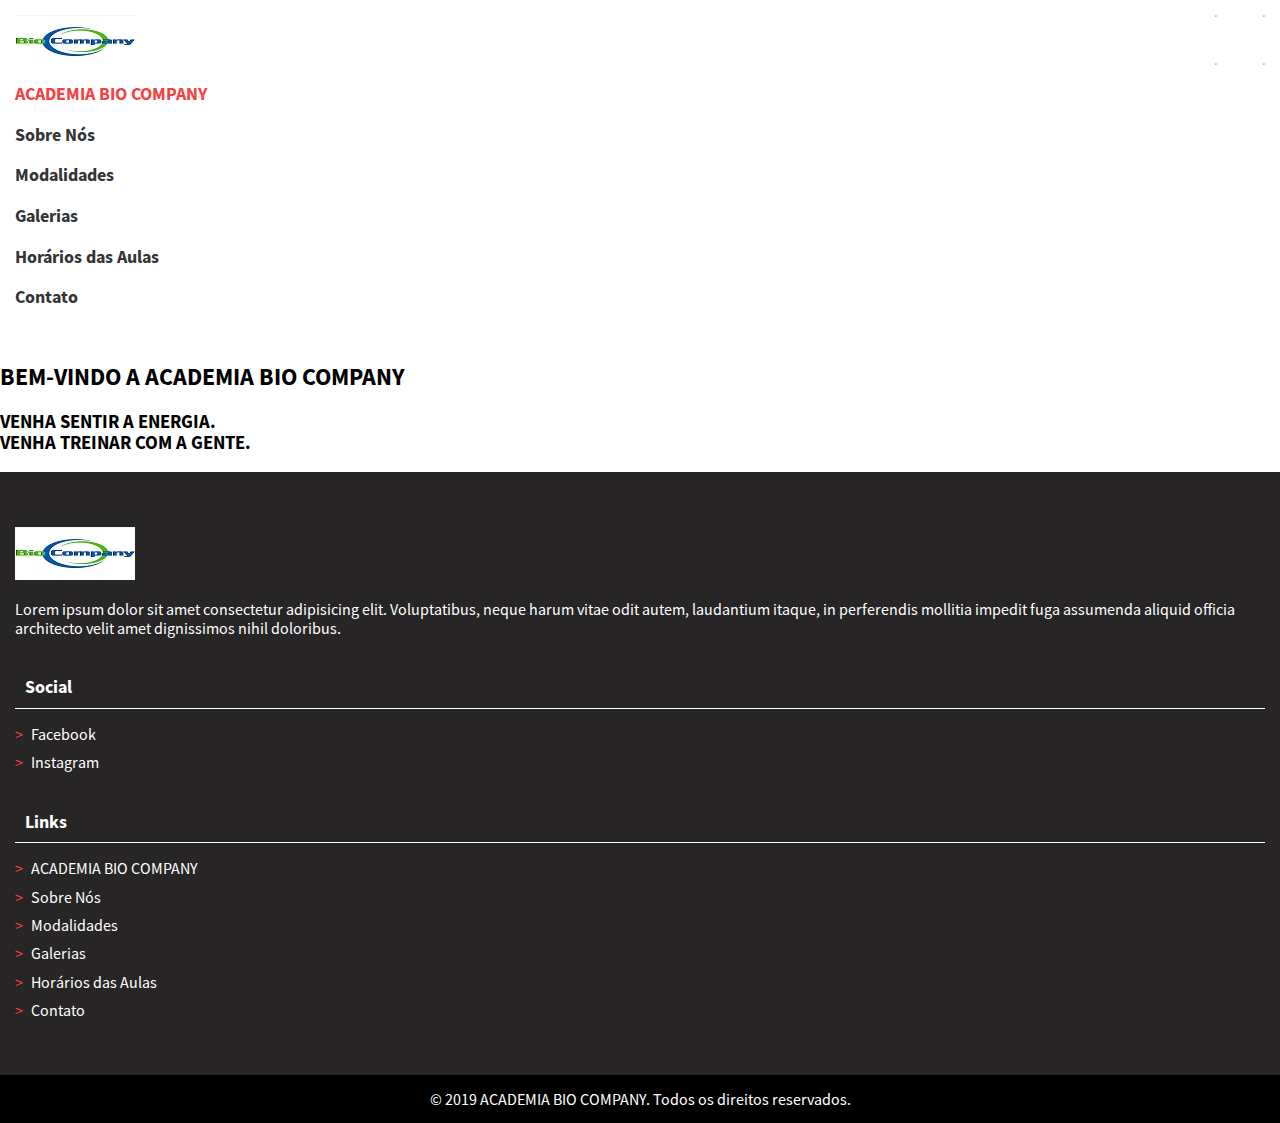
<file: ACADEMIA BIO COMPANY/index.html>
<!DOCTYPE html>
<html lang="pt-br">
    <head>
        <meta charset="UTF-8">
        <meta name="viewport" content="width=device-width, initial-scale=1.0">
        <title>ACADEMIA BIO COMPANY</title>
        <link rel="stylesheet" href="CSS/style.css">
        <link rel="stylesheet" href="CSS/normalize.css">

    </head>
    <body>
        <header class="cabecalho"> 
            <h1 class="logo">ACADEMIA BIO COMPANY</h1>
            <nav class="menu-principal">
                <button class="menu-principal__btn menu-principal__btn--fechar">Abrir/Fechar</button>
                <ul class="menu-principal__lista">
                    <li><a class="menu-principal__item menu-principal__item--atual" href="index.html">ACADEMIA BIO COMPANY​</a></li>
                    <li><a class="menu-principal__item" href="sobre.html">Sobre Nós</a></li>
                    <li><a class="menu-principal__item" href="modalidades.html">Modalidades</a></li>
                    <li><a class="menu-principal__item" href="galeria.html">Galerias</a></li>
                    <li><a class="menu-principal__item" href="horario.html">Horários das Aulas</a></li>
                    <li><a class="menu-principal__item" href="contato.html">Contato</a></li>
                </ul>
            </nav>  
        </header>
        <main>
            <header>
                <h2>BEM-VINDO A ACADEMIA BIO COMPANY</h2>
                <h3>VENHA SENTIR A ENERGIA.<br>
                VENHA TREINAR COM A GENTE.</h3>
            </header>
        </main>
        <footer class="rodape">
            <div class="rodape_linha-1">
                <div class="rodape__coluna">
                    <a href="index.html" class="logo logo--branco">ACADEMIA BIO COMPANY</a>
                    <p>Lorem ipsum dolor sit amet consectetur adipisicing elit. Voluptatibus, neque harum vitae odit autem, laudantium itaque, in perferendis mollitia impedit fuga assumenda aliquid officia architecto velit amet dignissimos nihil doloribus.</p>
                </div>
                <div class="rodape__coluna">
                    <h2 class="rodape__titulo">Social</h2>
                    <ul class="rodape__lista-links">
                        <li><a class="rodape__lista-links__item"href="https://www.facebook.com/" target="_blank">Facebook</a></li>
                        <li><a class="rodape__lista-links__item"href="https://www.instagram.com/" target="_blank">Instagram</a></li>
                    </ul>
                </div>
                <div class="rodape__coluna">
                    <h2 class="rodape__titulo">Links</h2>
                    <ul class="rodape__lista-links">
                        <li><a class="rodape__lista-links__item"href="index.html">ACADEMIA BIO COMPANY​</a></li>
                        <li><a class="rodape__lista-links__item"href="sobre.html">Sobre Nós</a></li>
                        <li><a class="rodape__lista-links__item"href="modalidades.html">Modalidades</a></li>
                        <li><a class="rodape__lista-links__item"href="galeria.html">Galerias</a></li>
                        <li><a class="rodape__lista-links__item"href="horario.html">Horários das Aulas</a></li>
                        <li><a class="rodape__lista-links__item"href="contato.html">Contato</a></li>
                    </ul>
                </div>
            </div> 
            <div class="rodape_linha-2">
                © 2019 ACADEMIA BIO COMPANY. Todos os direitos reservados.
            </div>
        </footer>
    </body>
</html>
</file>
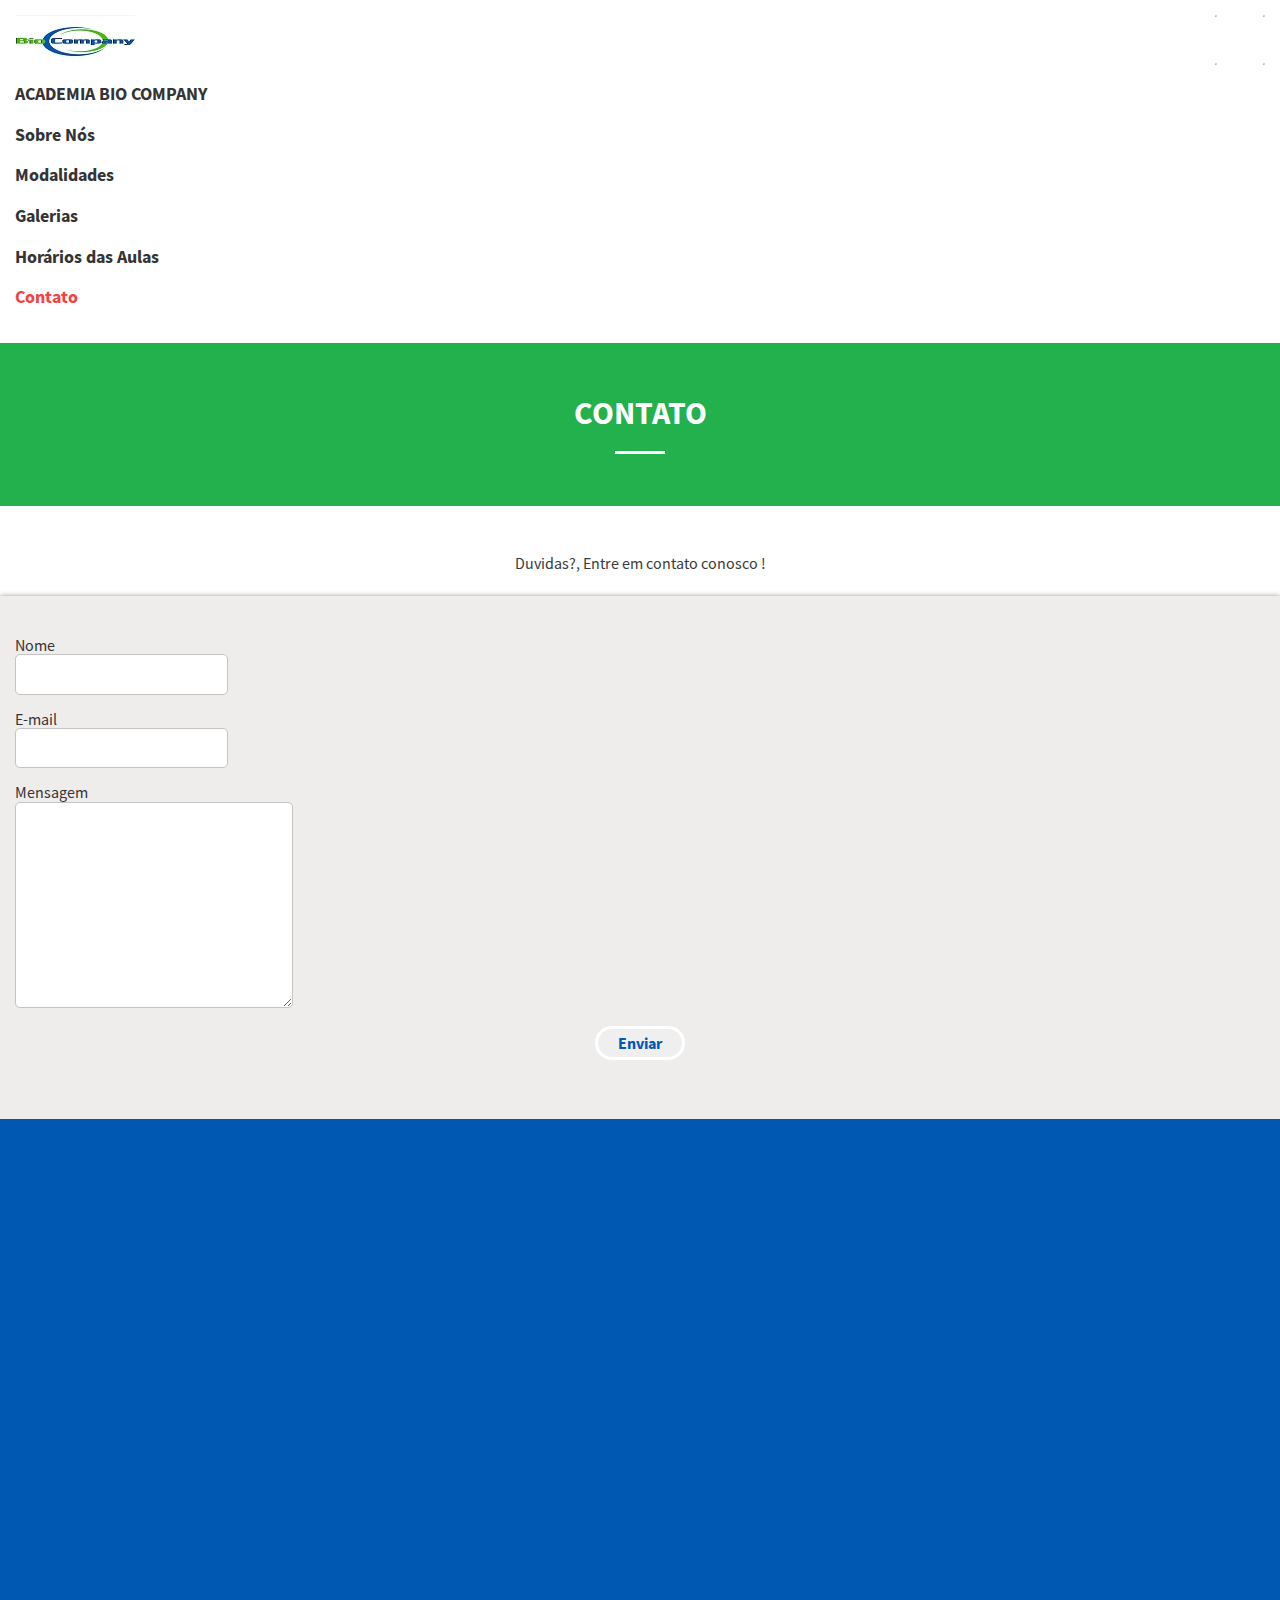
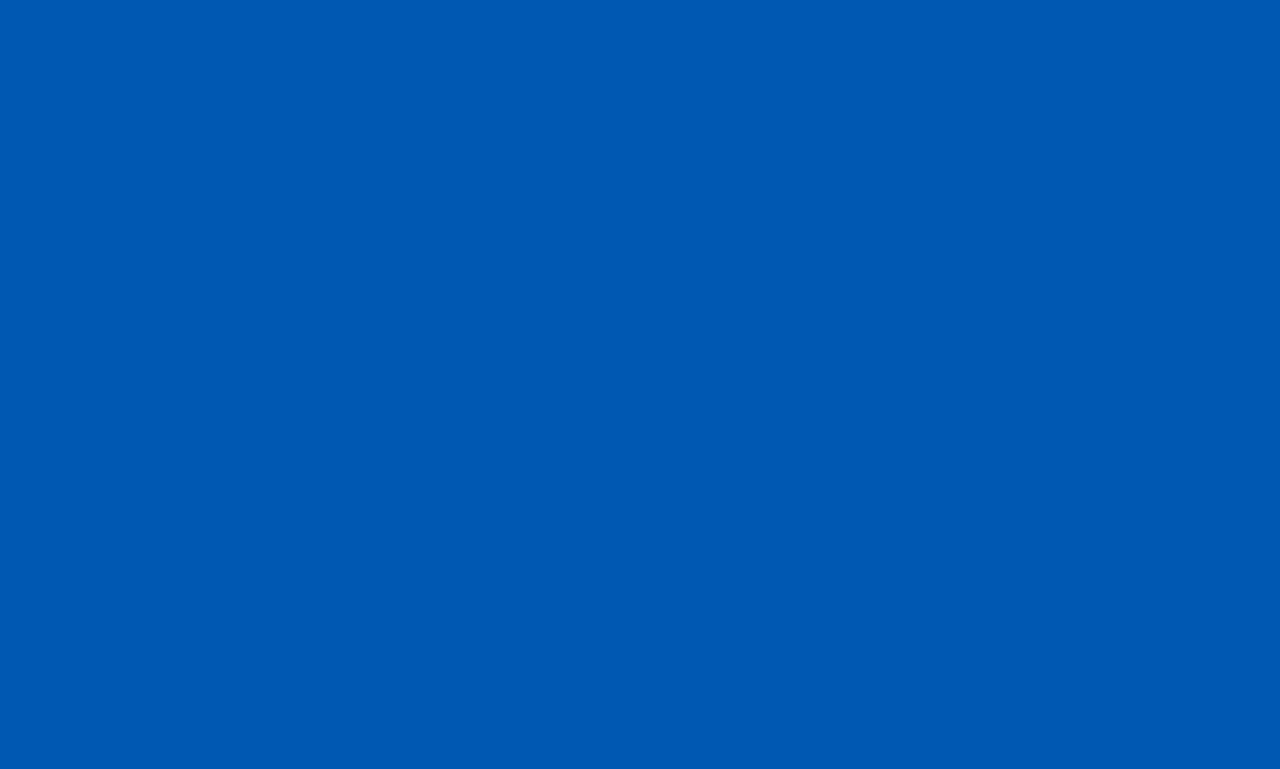
<file: ACADEMIA BIO COMPANY/contato.html>
<!DOCTYPE html>
<html lang="pt-br">
    <head>
        <meta charset="UTF-8">
        <meta name="viewport" content="width=device-width, initial-scale=1.0">
        <title>ACADEMIA BIO COMPANY</title>
        <link rel="stylesheet" href="CSS/style.css">
        <link rel="stylesheet" href="CSS/normalize.css">
        <link rel="stylesheet" href="CSS/style-contato.css">
        <link rel="stylesheet" href="CSS/style-pagina.css">
    </head>
    <body>
        <header class="cabecalho"> 
            <a href="index.html" class="logo">ACADEMIA BIO COMPANY</a>
            <nav class="menu-principal">
                <button class="menu-principal__btn menu-principal__btn--fechar">Abrir/Fechar</button>
                <ul class="menu-principal__lista">
                    <li><a class="menu-principal__item" href="index.html">ACADEMIA BIO COMPANY​</a></li>
                    <li><a class="menu-principal__item" href="sobre.html">Sobre Nós</a></li>
                    <li><a class="menu-principal__item" href="modalidades.html">Modalidades</a></li>
                    <li><a class="menu-principal__item" href="galeria.html">Galerias</a></li>
                    <li><a class="menu-principal__item" href="horario.html">Horários das Aulas</a></li>
                    <li><a class="menu-principal__item menu-principal__item--atual" href="contato.html">Contato</a></li>
                </ul>
            </nav>  
        </header>
        <main>
            <header class="pagina-cabecalho">
                <h1 class="pagina-cabecalho__titulo">Contato</h1>
            </header>
            <section class="pagina-conteudo">
                <p class="text-center">Duvidas?, Entre em contato conosco !</p>
                <form action="#" class="formulario">
                    <div class="formulario__grupo">
                        <label class="formulario__label" for="nome">Nome</label><br>
                        <input class="formulario__campo" id="nome" type="text" name="nome">
                    </div>
                    <div class="formulario__grupo">
                        <label class="formulario__label" for="email">E-mail</label><br>
                        <input class="formulario__campo" id="email" type="email" name="email">
                    </div>
                    <div class="formulario__grupo">
                        <label class="formulario__label" for="mensagem">Mensagem</label><br>
                        <textarea class="formulario__campo" name="mensagem" id="mensagem" cols="30" rows="10"></textarea>
                    </div>
                    <input type="submit" class="formulario__botao" value="Enviar"><br>
                </form>
                <div class="mapa">
                    <iframe src="https://www.google.com/maps/embed?pb=!1m18!1m12!1m3!1d3657.466945888656!2d-46.65332138502249!3d-23.55166738468766!2m3!1f0!2f0!3f0!3m2!1i1024!2i768!4f13.1!3m3!1m2!1s0x94ce584a803edaa3%3A0x98ec425b150136ea!2sBio+Company+Academia!5e0!3m2!1spt-BR!2sbr!4v1560659143271!5m2!1spt-BR!2sbr" width="600" height="450" frameborder="0" style="border:0" allowfullscreen></>
                </div>
            </section>
        </main>
        <footer class="rodape">
            <div class="rodape_linha-1">
                <div class="rodape__coluna">
                    <a href="index.html" class="logo logo--branco">ACADEMIA BIO COMPANY</a>
                    <p class="text-center">Lorem ipsum dolor sit amet consectetur adipisicing elit. Voluptatibus, neque harum vitae odit autem, laudantium itaque, in perferendis mollitia impedit fuga assumenda aliquid officia architecto velit amet dignissimos nihil doloribus.</p>
                </div>
                <div class="rodape__coluna">
                    <h2 class="rodape__titulo">Social</h2>
                    <ul class="rodape__lista-links">
                        <li><a class="rodape__lista-links__item"href="https://www.facebook.com/" target="_blank">Facebook</a></li>
                        <li><a class="rodape__lista-links__item"href="https://www.instagram.com/" target="_blank">Instagram</a></li>
                    </ul>
                </div>
                <div class="rodape__coluna">
                    <h2 class="rodape__titulo">Links</h2>
                    <ul class="rodape__lista-links">
                        <li><a class="rodape__lista-links__item"href="index.html">ACADEMIA BIO COMPANY​</a></li>
                        <li><a class="rodape__lista-links__item"href="sobre.html">Sobre Nós</a></li>
                        <li><a class="rodape__lista-links__item"href="modalidades.html">Modalidades</a></li>
                        <li><a class="rodape__lista-links__item"href="galeria.html">Galerias</a></li>
                        <li><a class="rodape__lista-links__item"href="horario.html">Horários das Aulas</a></li>
                        <li><a class="rodape__lista-links__item"href="contato.html">Contato</a></li>
                    </ul>
                </div>
            </div> 
            <div class="rodape_linha-2">
                © 2019 ACADEMIA BIO COMPANY. Todos os direitos reservados.
            </div>
        </footer>
    </body>
</html>
</file>
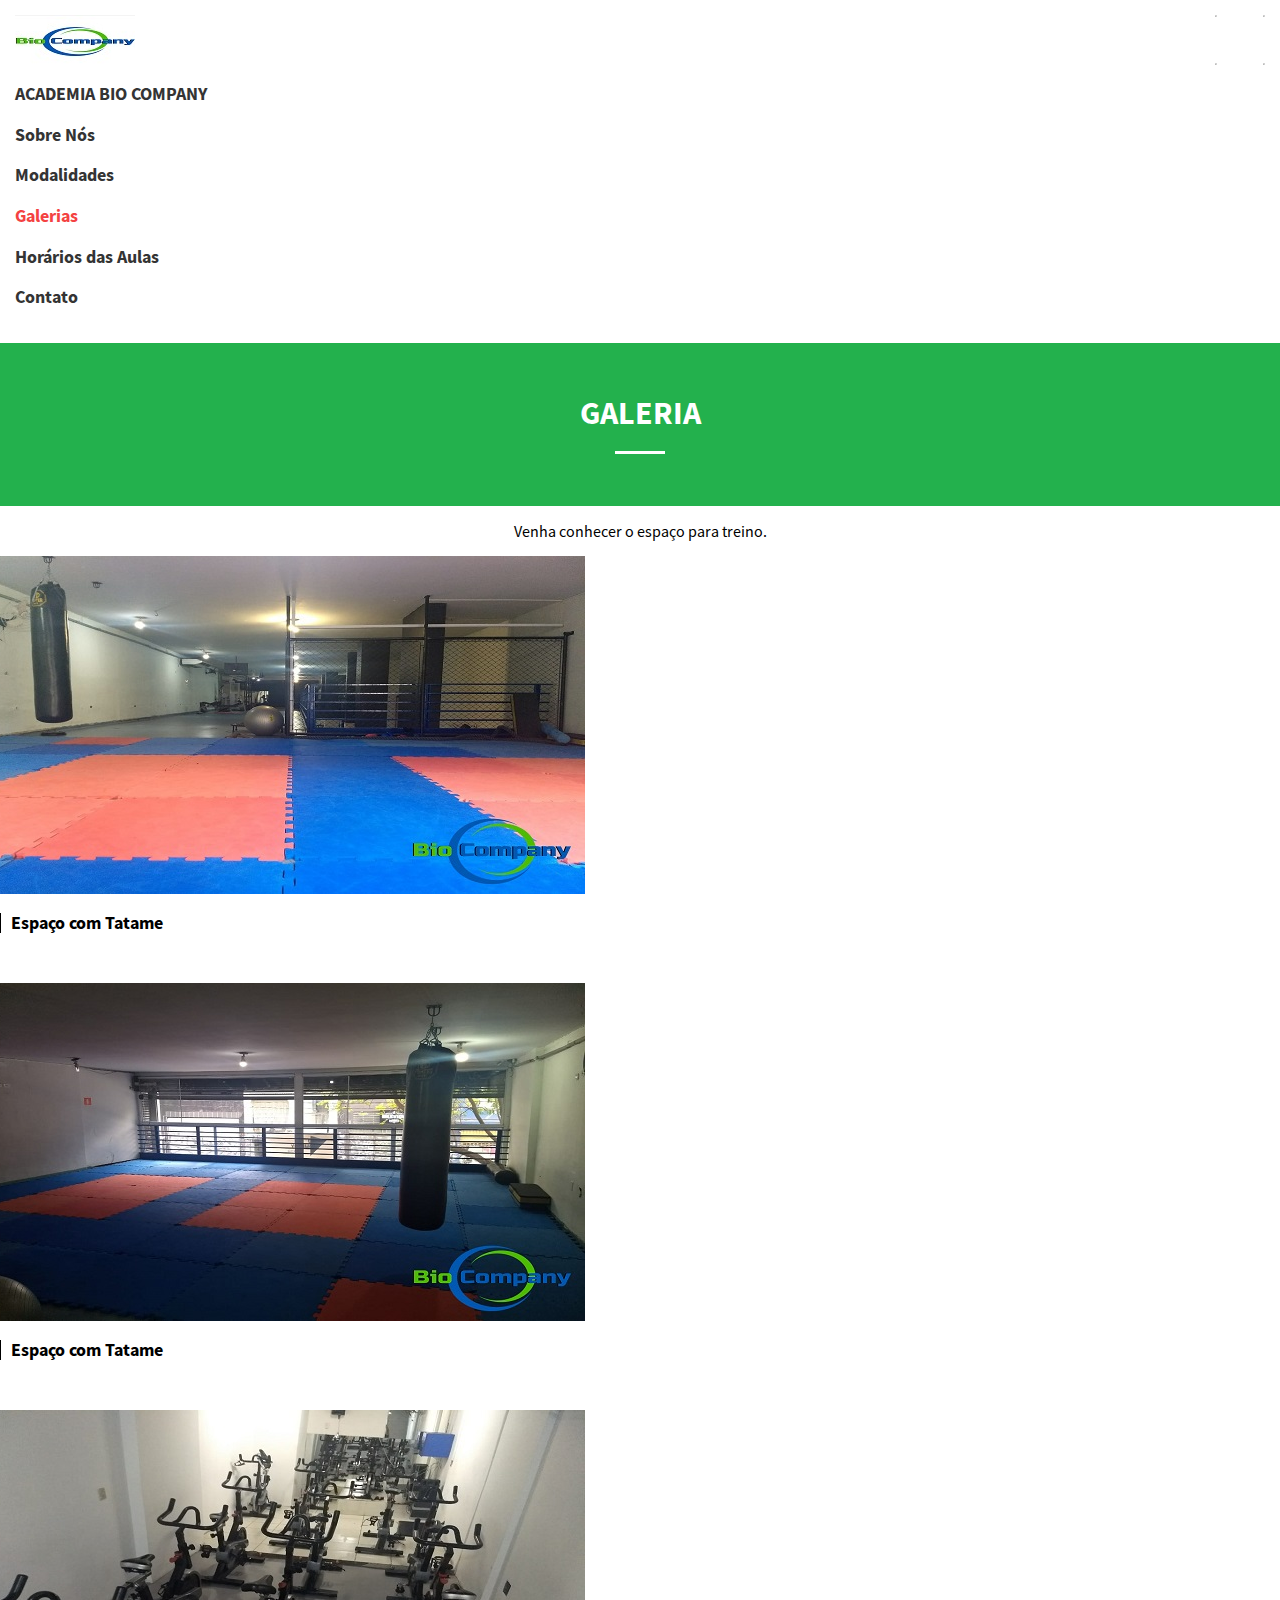
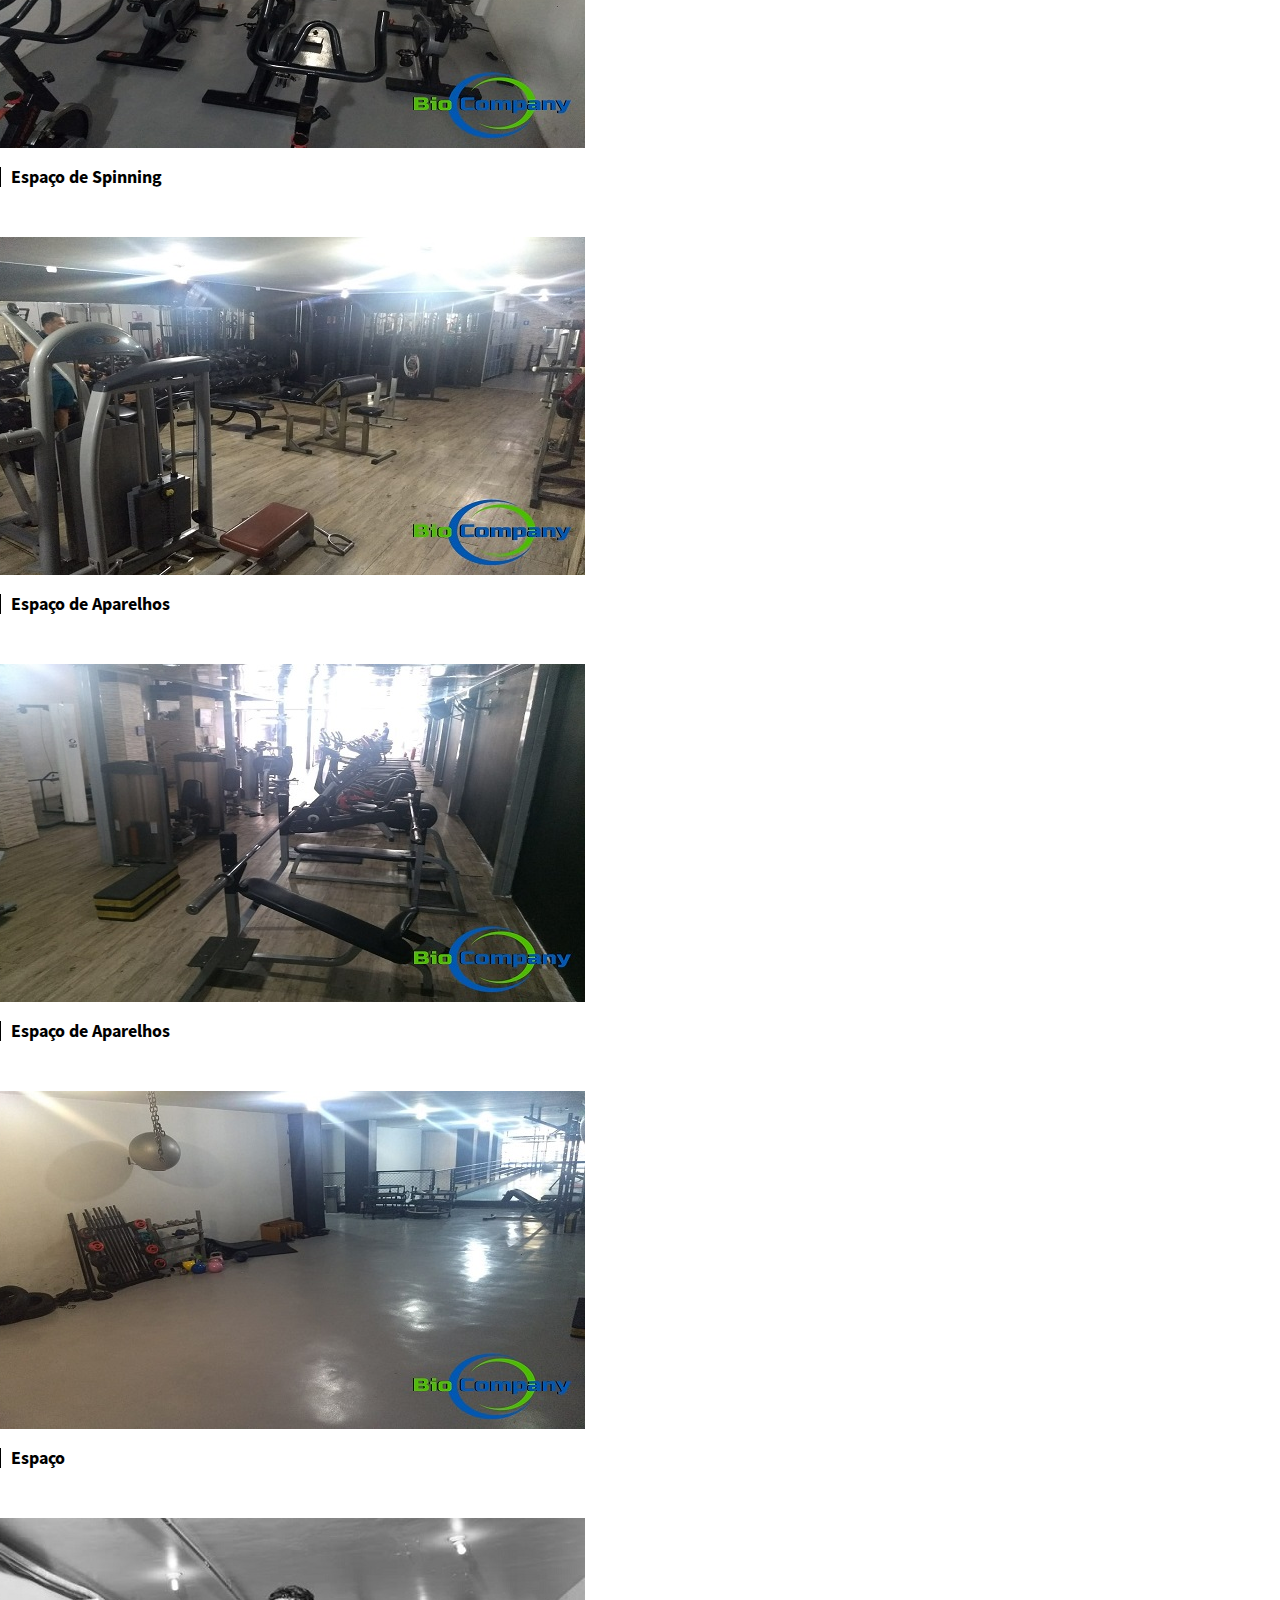
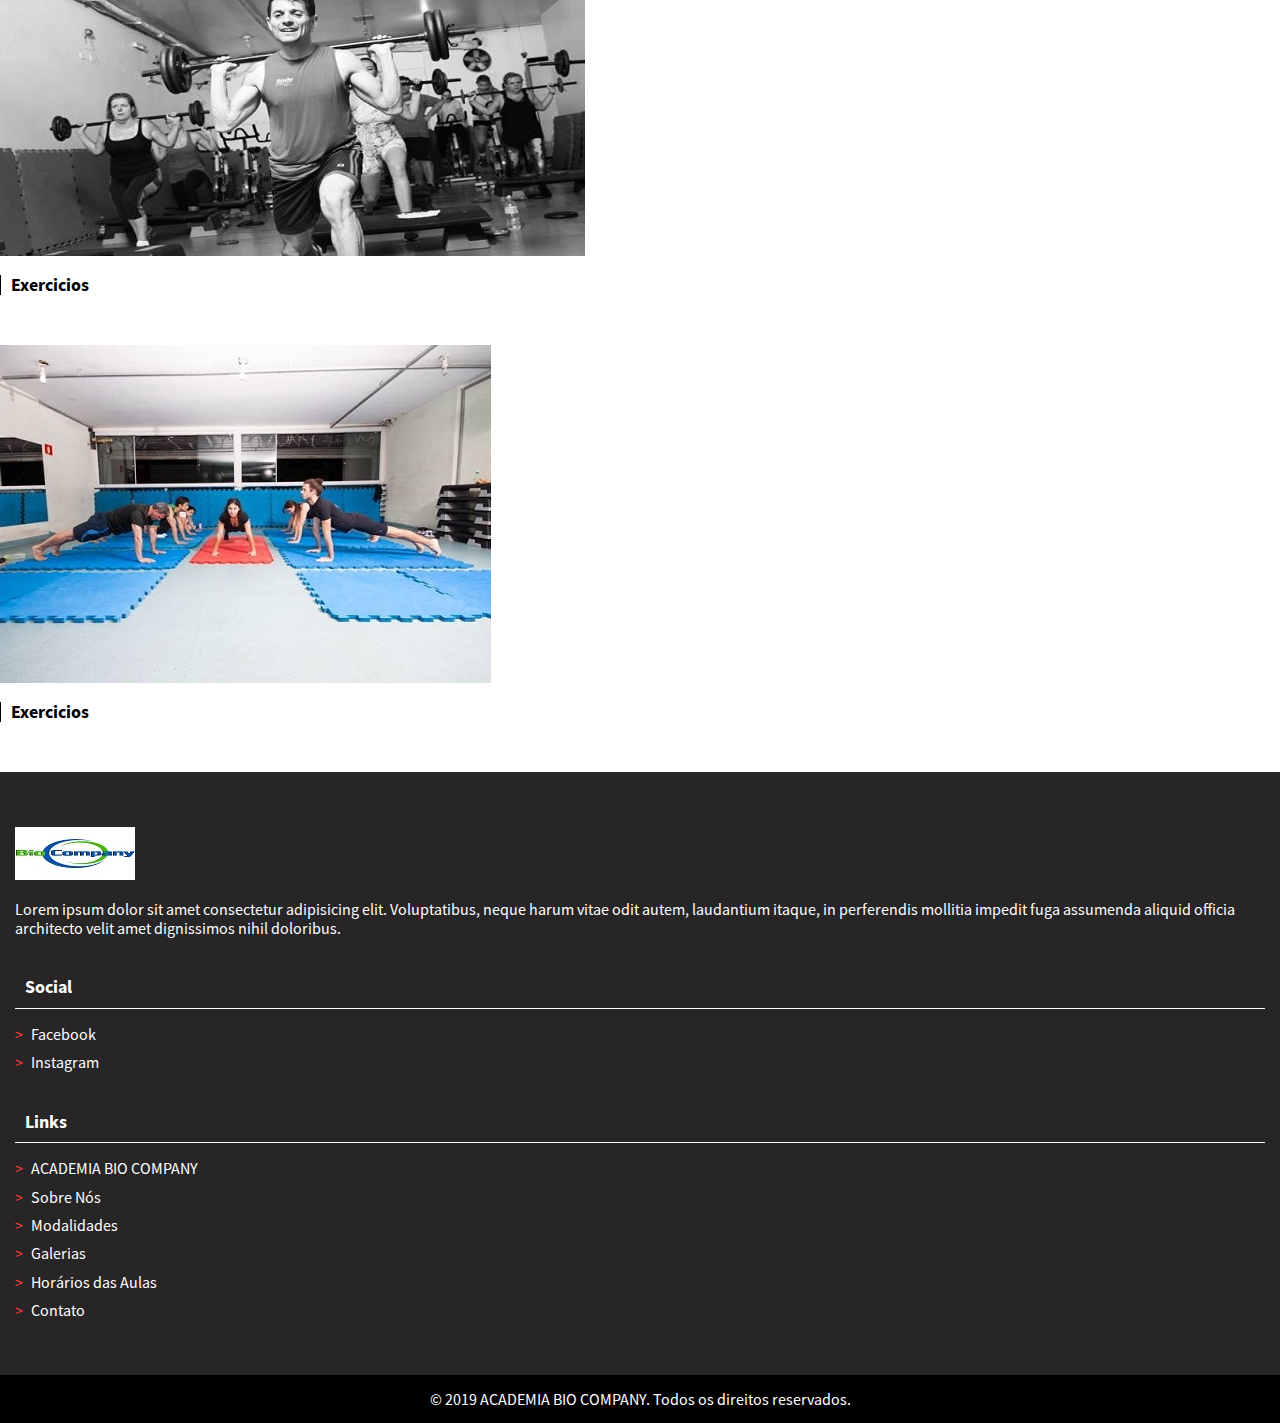
<file: ACADEMIA BIO COMPANY/galeria.html>
<!DOCTYPE html>
<html lang="pt-br">
    <head>
        <meta charset="UTF-8">
        <meta name="viewport" content="width=device-width, initial-scale=1.0">
        <title>ACADEMIA BIO COMPANY - Galeria</title>
        <link rel="stylesheet" href="CSS/style.css">
        <link rel="stylesheet" href="CSS/normalize.css">
        <link rel="stylesheet" href="CSS/style-pagina.css">
        <link rel="stylesheet" href="CSS/style-galeria.css">
    </head>
    <body>
        <header class="cabecalho"> 
            <a href="index.html" class="logo">ACADEMIA BIO COMPANY</a>
            <nav class="menu-principal">
                <button class="menu-principal__btn menu-principal__btn--fechar">Abrir/Fechar</button>
                <ul class="menu-principal__lista">
                    <li><a class="menu-principal__item" href="index.html">ACADEMIA BIO COMPANY​</a></li>
                    <li><a class="menu-principal__item" href="sobre.html">Sobre Nós</a></li>
                    <li><a class="menu-principal__item" href="modalidades.html">Modalidades</a></li>
                    <li><a class="menu-principal__item menu-principal__item--atual" href="galeria.html">Galerias</a></li>
                    <li><a class="menu-principal__item" href="horario.html">Horários das Aulas</a></li>
                    <li><a class="menu-principal__item" href="contato.html">Contato</a></li>
                </ul>
            </nav>  
        </header>
        <main>
            <header class="pagina-cabecalho">
                <h1 class="pagina-cabecalho__titulo">Galeria</h1>
            </header>
            <section>
                <p class="text-center">Venha conhecer o espaço para treino.</p>
            </section>
            <nav>
                <ul class="lista-galeria">
                    <li class="lista-galeria__item">
                        <a href="img/galeria/Tatame1.jpg">
                            <img class="lista-galeria_img" src="img/galeria/mini/Tatame1min.jpg" alt="Espaço com Tatame 1">
                            <h2 class="lista-galeria__titulo">Espaço com Tatame</h2></a>
                    </li>
                    <li class="lista-galeria__item">
                        <a href="img/galeria/Tatame3.jpg">
                            <img class="lista-galeria_img" src="img/galeria/mini/Tatame3min.jpg" alt="Espaço com Tatame 3">
                            <h2 class="lista-galeria__titulo">Espaço com Tatame</h2></a>
                    </li>
                    <li class="lista-galeria__item">
                        <a href="img/galeria/Spinning1.jpg">
                            <img class="lista-galeria_img" src="img/galeria/mini/Spinning1min.jpg" alt="Espaço com Spinning 1">
                            <h2 class="lista-galeria__titulo">Espaço de Spinning</h2></a>
                    </li>
                    <li class="lista-galeria__item">
                        <a href="img/galeria/aparelhos1.jpg">
                            <img class="lista-galeria_img" src="img/galeria/mini/aparelhos1min.jpg" alt="Aparelhos 1">
                            <h2 class="lista-galeria__titulo">Espaço de Aparelhos</h2></a>
                    </li>
                    <li class="lista-galeria__item">
                        <a href="img/galeria/aparelhos2.jpg">
                            <img class="lista-galeria_img" src="img/galeria/mini/aparelhos2min.jpg" alt="Aparelhos 2">
                            <h2 class="lista-galeria__titulo">Espaço de Aparelhos</h2></a>
                    </li>
                    <li class="lista-galeria__item">
                        <a href="img/galeria/espaço1.jpg">
                            <img class="lista-galeria_img" src="img/galeria/mini/espaço1min.jpg" alt="Espaço">
                            <h2 class="lista-galeria__titulo">Espaço</h2></a>
                    </li>
                    <li class="lista-galeria__item">
                        <a href="img/galeria/exerciciobp.jpg">
                            <img class="lista-galeria_img" src="img/galeria/mini/exerciciobpmin.jpg" alt="Exercicio PB">
                            <h2 class="lista-galeria__titulo">Exercicios</h2></a>
                    </li>
                    <li class="lista-galeria__item">
                        <a href="img/galeria/flexão.jpg">
                            <img class="lista-galeria_img" src="img/galeria/mini/flexãomin.jpg" alt="Flexão">
                            <h2 class="lista-galeria__titulo">Exercicios</h2></a>
                    </li>
                </ul>
            </nav>
        </main>
        <footer class="rodape">
            <div class="rodape_linha-1">
                <div class="rodape__coluna">
                    <a href="index.html" class="logo logo--branco">ACADEMIA BIO COMPANY</a>
                    <p>Lorem ipsum dolor sit amet consectetur adipisicing elit. Voluptatibus, neque harum vitae odit autem, laudantium itaque, in perferendis mollitia impedit fuga assumenda aliquid officia architecto velit amet dignissimos nihil doloribus.</p>
                </div>
                <div class="rodape__coluna">
                    <h2 class="rodape__titulo">Social</h2>
                    <ul class="rodape__lista-links">
                        <li><a class="rodape__lista-links__item"href="https://www.facebook.com/" target="_blank">Facebook</a></li>
                        <li><a class="rodape__lista-links__item"href="https://www.instagram.com/" target="_blank">Instagram</a></li>
                    </ul>
                </div>
                <div class="rodape__coluna">
                    <h2 class="rodape__titulo">Links</h2>
                    <ul class="rodape__lista-links">
                        <li><a class="rodape__lista-links__item"href="index.html">ACADEMIA BIO COMPANY​</a></li>
                        <li><a class="rodape__lista-links__item"href="sobre.html">Sobre Nós</a></li>
                        <li><a class="rodape__lista-links__item"href="modalidades.html">Modalidades</a></li>
                        <li><a class="rodape__lista-links__item"href="galeria.html">Galerias</a></li>
                        <li><a class="rodape__lista-links__item"href="horario.html">Horários das Aulas</a></li>
                        <li><a class="rodape__lista-links__item"href="contato.html">Contato</a></li>
                    </ul>
                </div>
            </div> 
            <div class="rodape_linha-2">
                    © 2019 ACADEMIA BIO COMPANY. Todos os direitos reservados. 
            </div>
        </footer>
    </body>
</html>
</file>
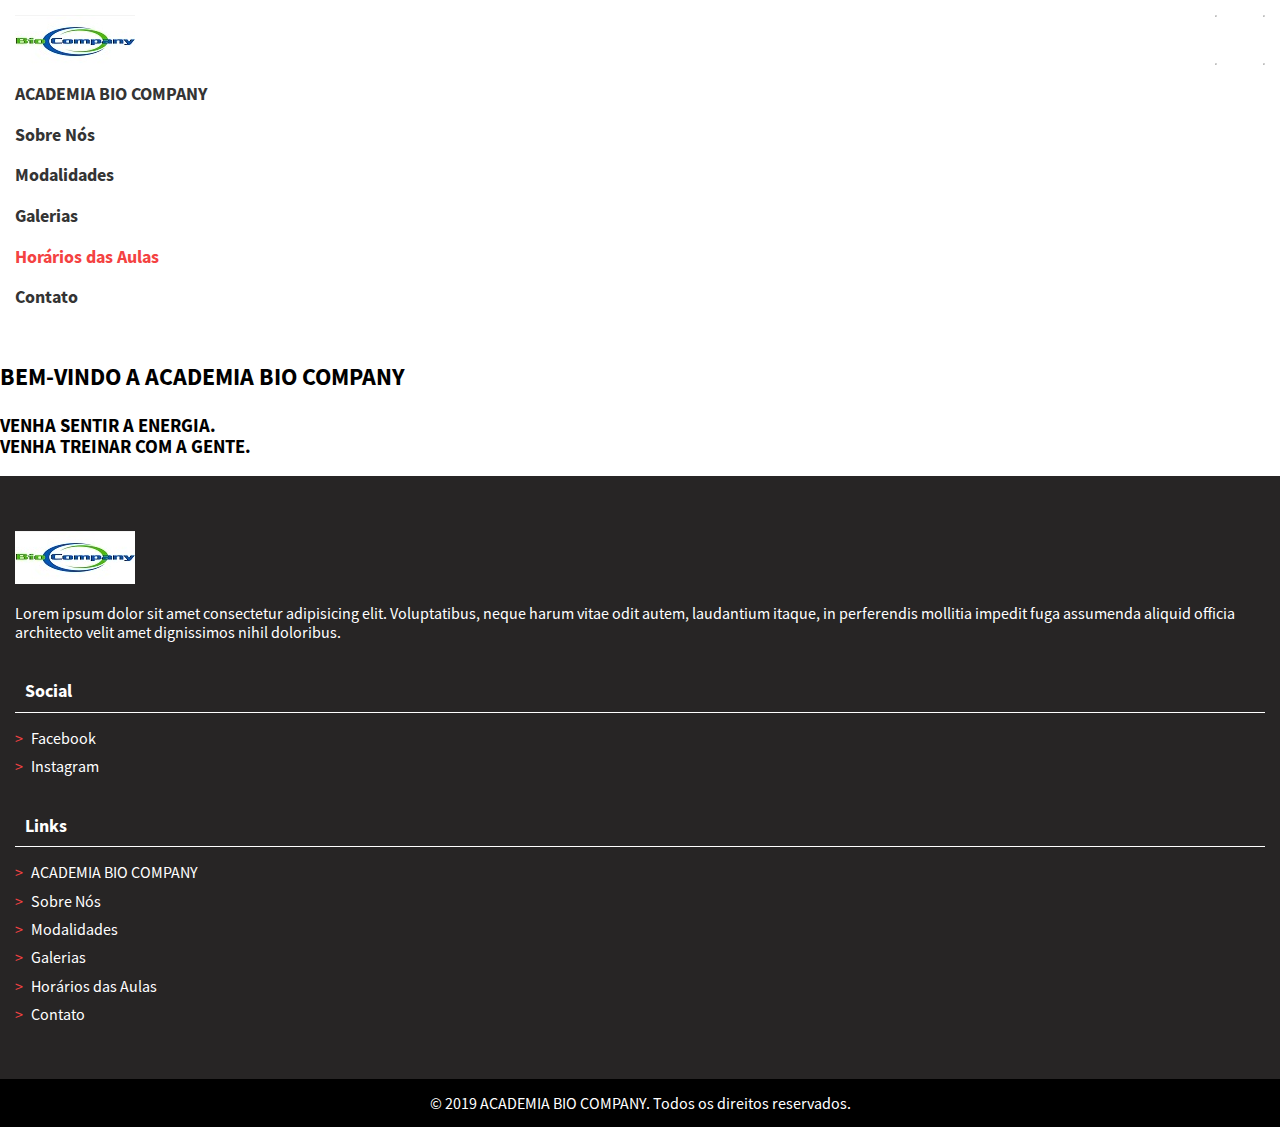
<file: ACADEMIA BIO COMPANY/horario.html>
<!DOCTYPE html>
<html lang="pt-br">
    <head>
        <meta charset="UTF-8">
        <meta name="viewport" content="width=device-width, initial-scale=1.0">
        <title>ACADEMIA BIO COMPANY</title>
        <link rel="stylesheet" href="CSS/style.css">
        <link rel="stylesheet" href="CSS/normalize.css">
    </head>
    <body>
        <header class="cabecalho"> 
            <a href="index.html" class="logo">ACADEMIA BIO COMPANY</a>
            <nav class="menu-principal">
                <button class="menu-principal__btn menu-principal__btn--fechar">Abrir/Fechar</button>
                <ul class="menu-principal__lista">
                    <li><a class="menu-principal__item" href="index.html">ACADEMIA BIO COMPANY​</a></li>
                    <li><a class="menu-principal__item" href="sobre.html">Sobre Nós</a></li>
                    <li><a class="menu-principal__item" href="modalidades.html">Modalidades</a></li>
                    <li><a class="menu-principal__item" href="galeria.html">Galerias</a></li>
                    <li><a class="menu-principal__item menu-principal__item--atual" href="horario.html">Horários das Aulas</a></li>
                    <li><a class="menu-principal__item" href="contato.html">Contato</a></li>
                </ul>
            </nav>  
        </header>
        <main>
            <p><h2>BEM-VINDO A ACADEMIA BIO COMPANY</p></h2>
            <p><h3>VENHA SENTIR A ENERGIA.<br>
            VENHA TREINAR COM A GENTE.</h3></p>
        </main>
        <footer class="rodape">
            <div class="rodape_linha-1">
                <div class="rodape__coluna">
                    <a href="index.html" class="logo logo--branco">ACADEMIA BIO COMPANY</a>
                    <p>Lorem ipsum dolor sit amet consectetur adipisicing elit. Voluptatibus, neque harum vitae odit autem, laudantium itaque, in perferendis mollitia impedit fuga assumenda aliquid officia architecto velit amet dignissimos nihil doloribus.</p>
                </div>
                <div class="rodape__coluna">
                    <h2 class="rodape__titulo">Social</h2>
                    <ul class="rodape__lista-links">
                        <li><a class="rodape__lista-links__item"href="https://www.facebook.com/" target="_blank">Facebook</a></li>
                        <li><a class="rodape__lista-links__item"href="https://www.instagram.com/" target="_blank">Instagram</a></li>
                    </ul>
                </div>
                <div class="rodape__coluna">
                    <h2 class="rodape__titulo">Links</h2>
                    <ul class="rodape__lista-links">
                        <li><a class="rodape__lista-links__item"href="index.html">ACADEMIA BIO COMPANY​</a></li>
                        <li><a class="rodape__lista-links__item"href="sobre.html">Sobre Nós</a></li>
                        <li><a class="rodape__lista-links__item"href="modalidades.html">Modalidades</a></li>
                        <li><a class="rodape__lista-links__item"href="galeria.html">Galerias</a></li>
                        <li><a class="rodape__lista-links__item"href="horario.html">Horários das Aulas</a></li>
                        <li><a class="rodape__lista-links__item"href="contato.html">Contato</a></li>
                    </ul>
                </div>
            </div> 
            <div class="rodape_linha-2">
                © 2019 ACADEMIA BIO COMPANY. Todos os direitos reservados.
            </div>
        </footer>
    </body>
</html>
</file>
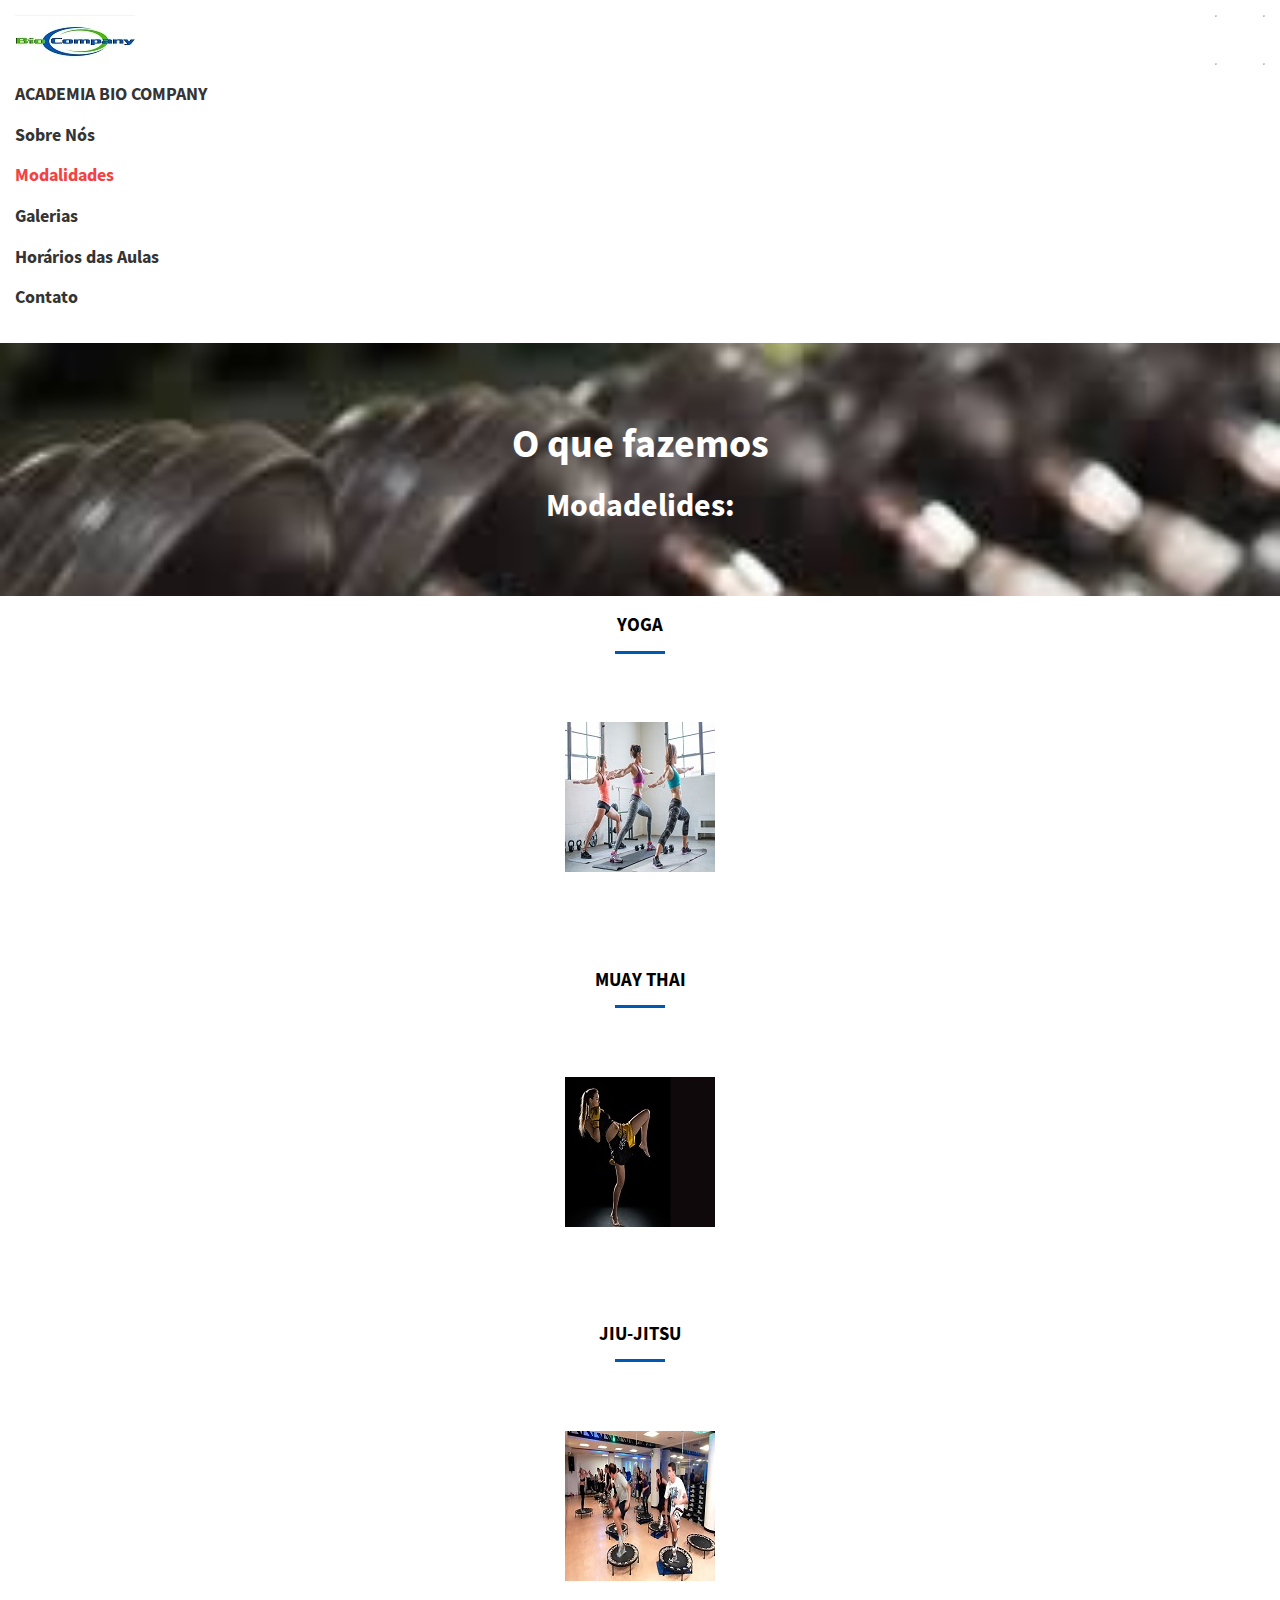
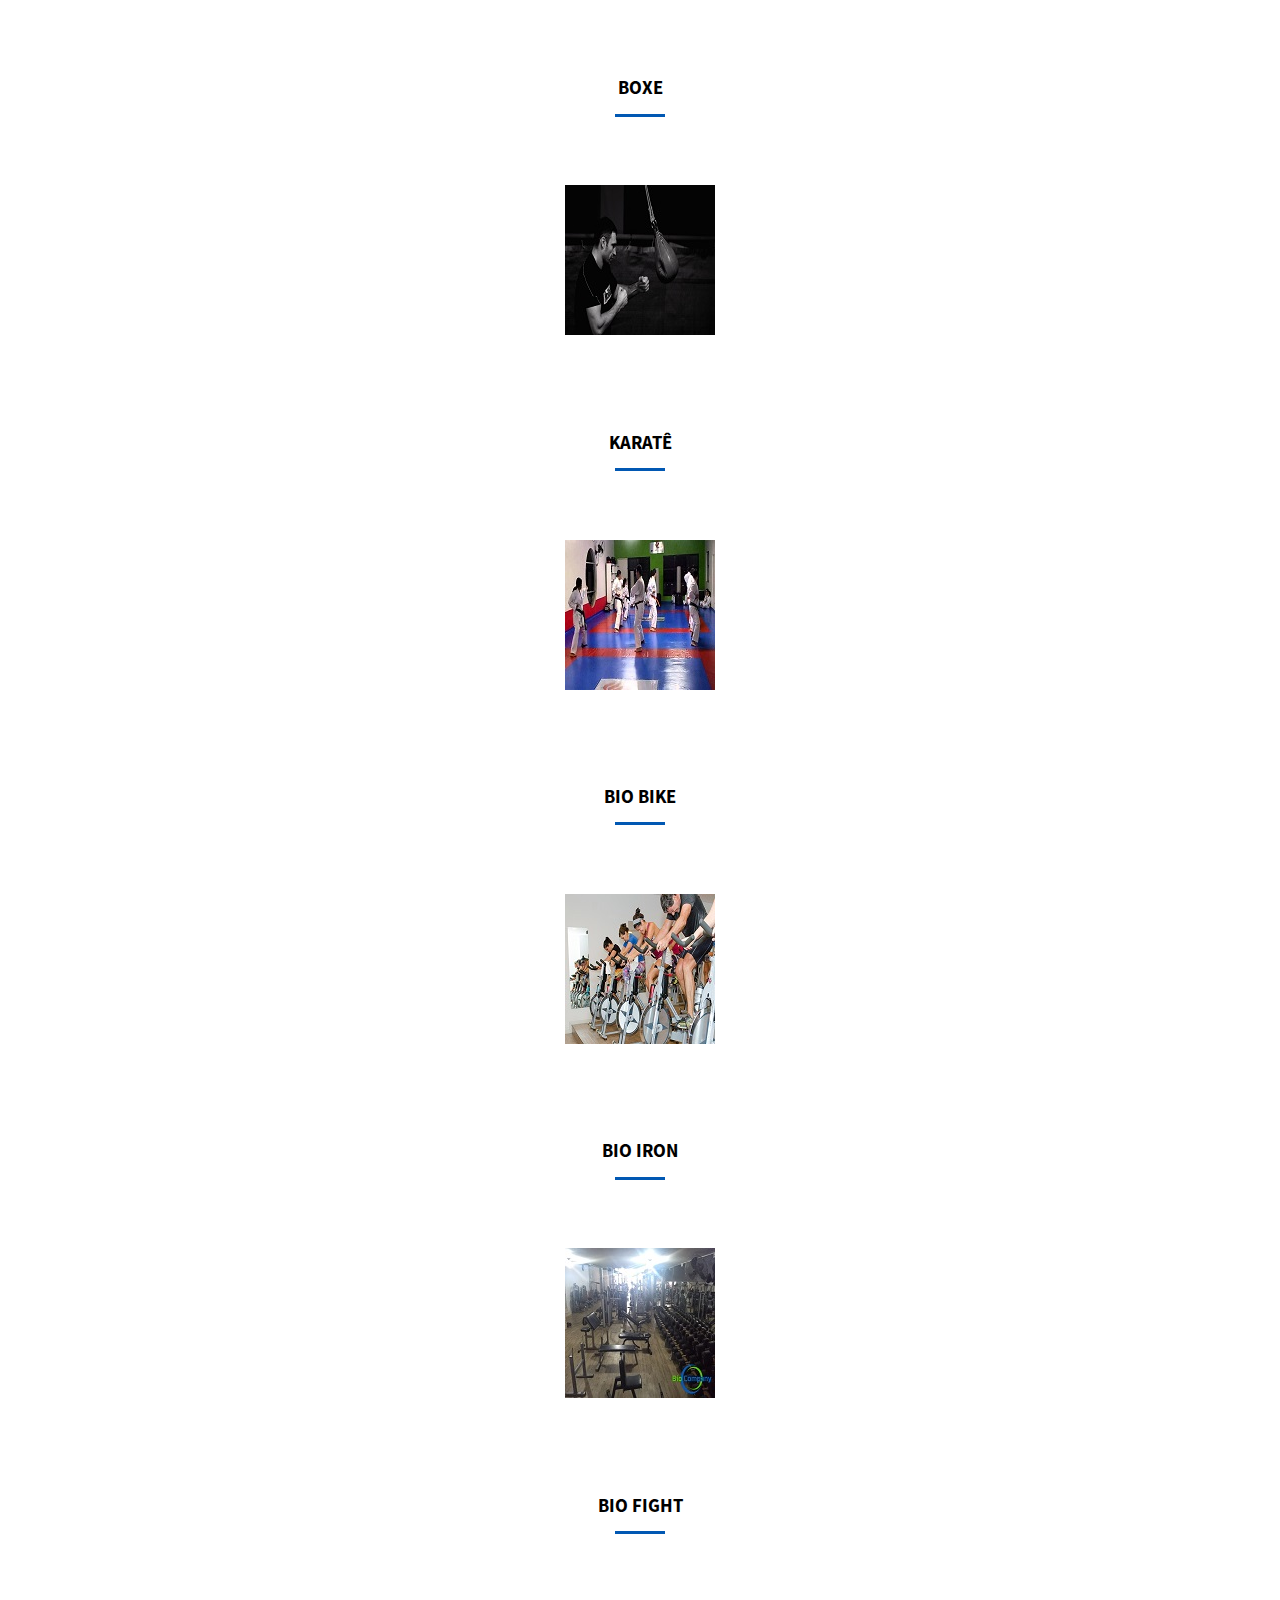
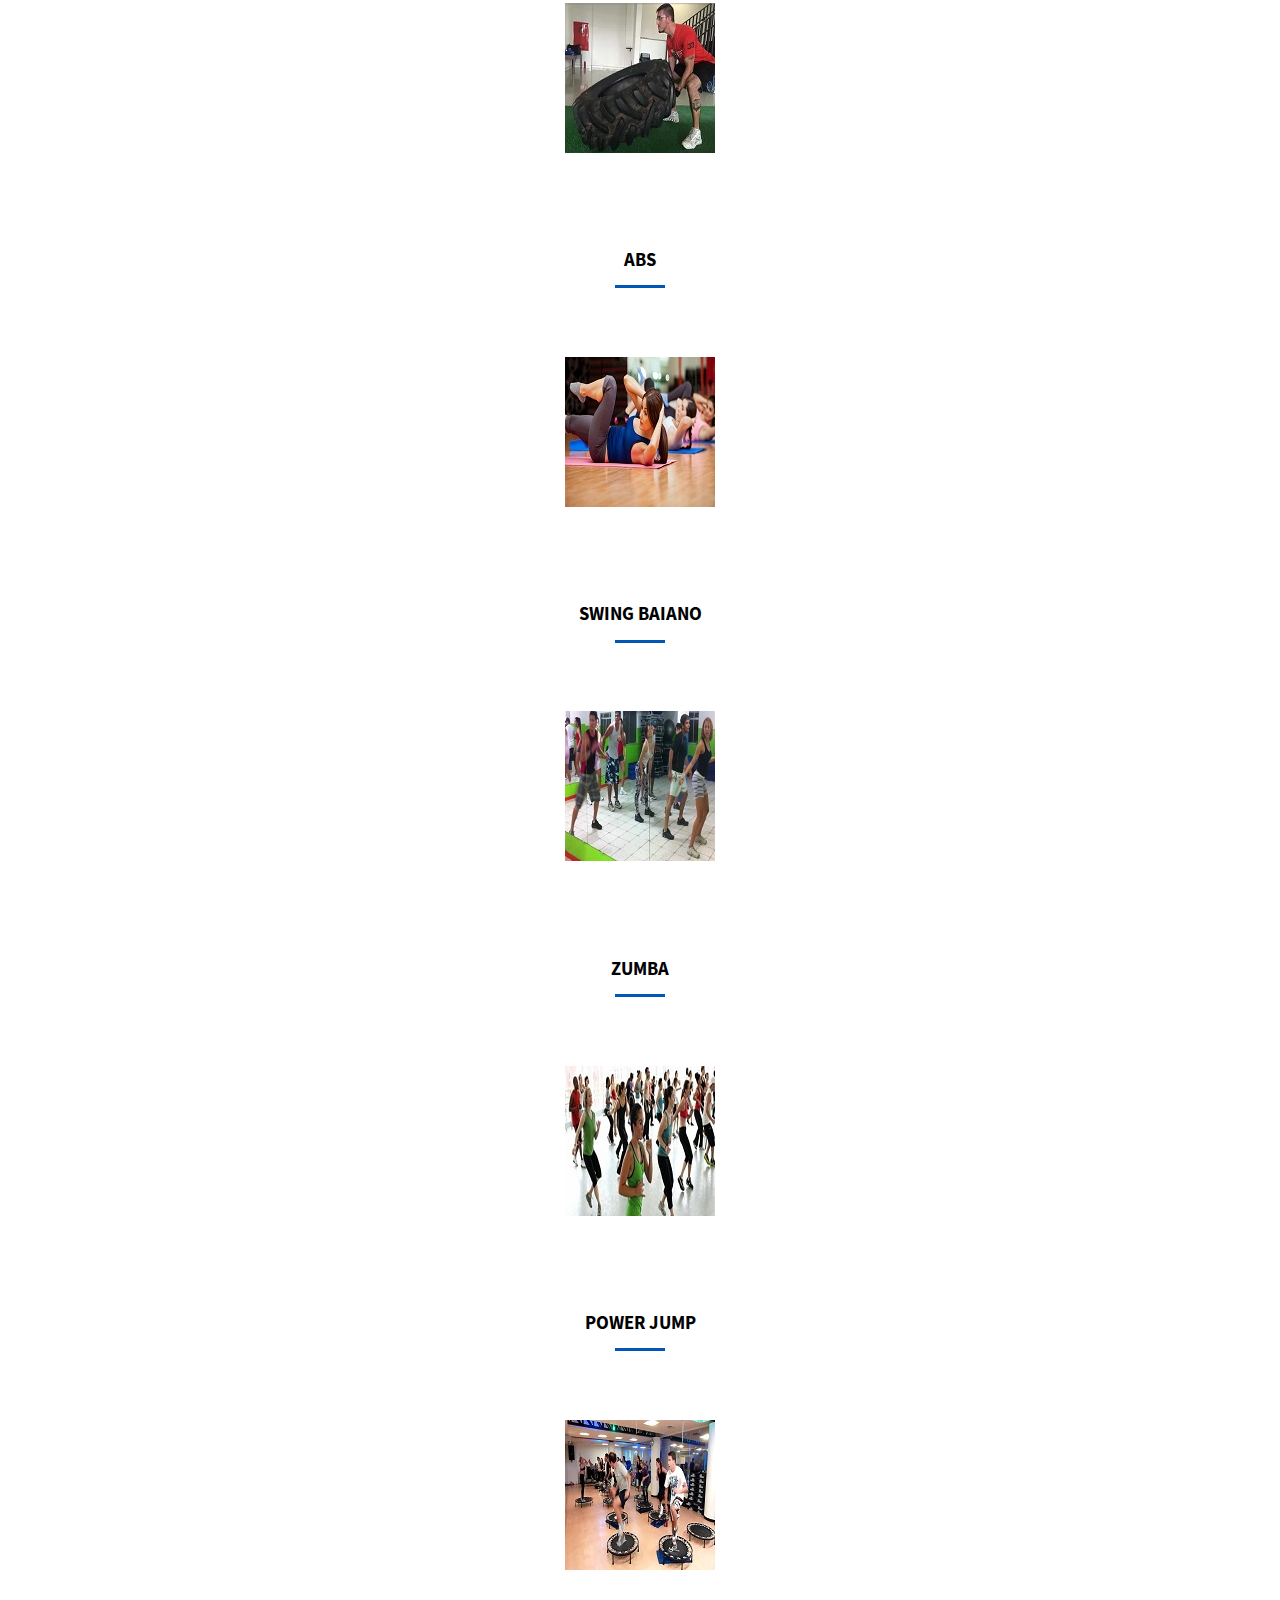
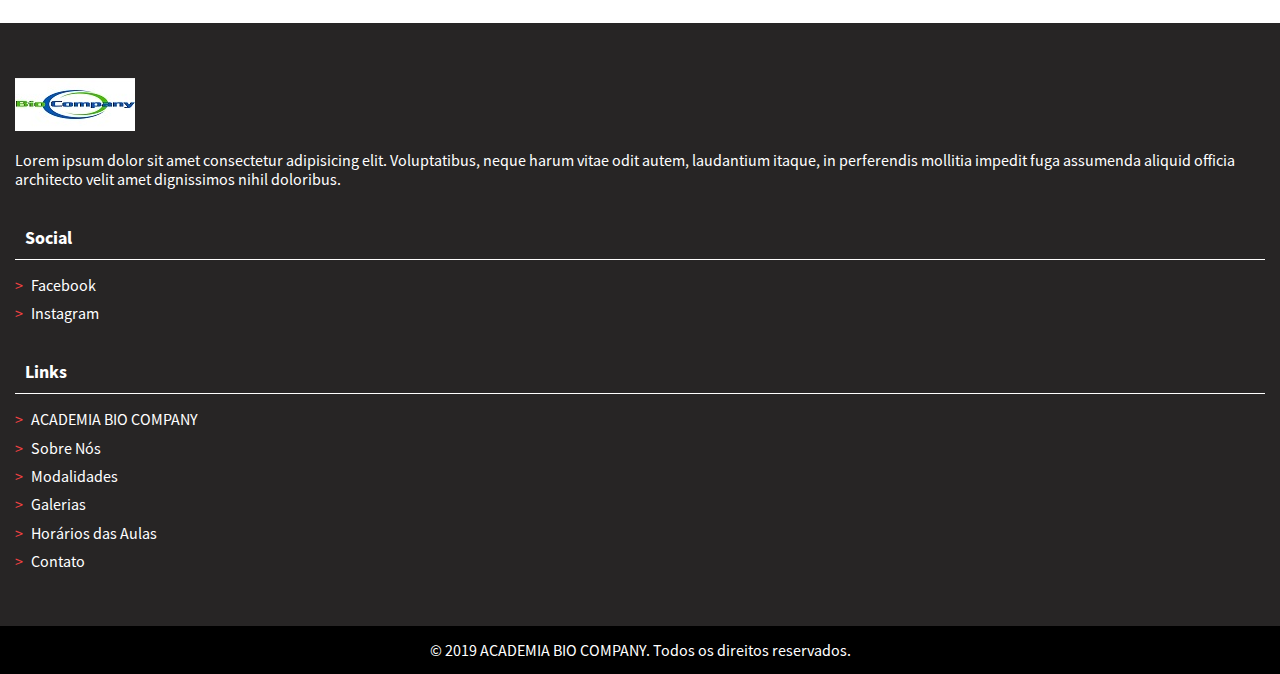
<file: ACADEMIA BIO COMPANY/modalidades.html>
<!DOCTYPE html>
<html lang="pt-br">
    <head>
        <meta charset="UTF-8">
        <meta name="viewport" content="width=device-width, initial-scale=1.0">
        <title>ACADEMIA BIO COMPANY</title>
        <link rel="stylesheet" href="CSS/style.css">
        <link rel="stylesheet" href="CSS/normalize.css">
        <link rel="stylesheet" href="CSS/style-modalidades.css">
    </head>
    <body>
        <header class="cabecalho"> 
            <a href="index.html" class="logo">ACADEMIA BIO COMPANY</a>
            <nav class="menu-principal">
                <button class="menu-principal__btn menu-principal__btn--fechar">Abrir/Fechar</button>
                <ul class="menu-principal__lista">
                    <li><a class="menu-principal__item" href="index.html">ACADEMIA BIO COMPANY​</a></li>
                    <li><a class="menu-principal__item" href="sobre.html">Sobre Nós</a></li>
                    <li><a class="menu-principal__item menu-principal__item--atual" href="modalidades.html">Modalidades</a></li>
                    <li><a class="menu-principal__item" href="galeria.html">Galerias</a></li>
                    <li><a class="menu-principal__item" href="horario.html">Horários das Aulas</a></li>
                    <li><a class="menu-principal__item" href="contato.html">Contato</a></li>
                </ul>
            </nav>  
        </header>
        <main>
            <header class="cabecalho-home">
                    <h1 class="cabecalho-home__titulo">O que fazemos</h1>
                    <h1 class="cabecalho-home__subtitulo">Modadelides: </h1>
                    <a class="cabecalho-home__role" href="#servicos">role para ver mais</a>
                </header>
            <section id="servicos"><!-- Seção Modalidades -->
                <section class="servico__item">
                    <h3 class="modalidades__titulo">Yoga</h3><br>
                        <img src="img/modalidades/mini/yogamini.jpg" alt="yoga">
                </section>
                <section class="servico__item">
                    <h3 class="modalidades__titulo"><br><br>Muay Thai</h3>
                        <br><img src="img/modalidades/mini/muaythaimini.jpg" alt="muay">
                </section>
                <section class="servico__item">
                    <h3 class="modalidades__titulo"><br><br>Jiu-Jitsu</h3>
                        <br><img src="img/modalidades/mini/jumpmin.jpg" alt="Jiu-Jitsu">   
                </section>
                <section class="servico__item">  
                    <h3 class="modalidades__titulo"><br><br>Boxe</h3>
                        <br><img src="img/modalidades/mini/boxemini.jpg" alt="boxe"> 
                </section>
                <section class="servico__item"> 
                    <h3 class="modalidades__titulo"><br><br>Karatê</h3>
                        <br><img src="img/modalidades/mini/karatemin.jpg" alt="karate">
                </section>
                <section class="servico__item">    
                    <h3 class="modalidades__titulo"><br><br>Bio Bike</h3>
                    <br><img src="img/modalidades/mini/biobikemin.jpg" alt="biobike">
                </section>                
                <section class="servico__item">  
                    <h3 class="modalidades__titulo"><br><br>Bio Iron</h3>
                        <br><img src="img/modalidades/mini/aparelhos3mini.jpg" alt="bioiron">   
                </section>
                <section class="servico__item">                   
                    <h3 class="modalidades__titulo"><br><br>Bio Fight</h3>
                        <br><img src="img/modalidades/mini/crossfightmini.jpg" alt="biofight">
                </section>
                <section class="servico__item">   
                    <h3 class="modalidades__titulo"><br><br>ABS</h3>
                        <br><img src="img/modalidades/mini/absmini.jpg" alt="abs">
                </section>
                <section class="servico__item">    
                    <h3 class="modalidades__titulo"><br><br>Swing Baiano</h3>
                        <br><img src="img/modalidades/mini/swingbaianomini.jpg" alt="swingbaiano">
                </section>
                <section class="servico__item">    
                    <h3 class="modalidades__titulo"><br><br>Zumba</h3>
                        <br><img src="img/modalidades/mini/zumba1mini.jpg" alt="zumba">
                </section>
                <section class="servico__item">    
                    <h3 class="modalidades__titulo"><br><br>Power Jump</h3>
                        <br><img src="img/modalidades/mini/jumpmin.jpg" alt="jumpmin"></h3>
                </section>
            </section><!-- Fim Seção Modalidades -->
        </main>
        <footer class="rodape">
            <div class="rodape_linha-1">
                <div class="rodape__coluna">
                    <a href="index.html" class="logo logo--branco">ACADEMIA BIO COMPANY</a>
                    <p>Lorem ipsum dolor sit amet consectetur adipisicing elit. Voluptatibus, neque harum vitae odit autem, laudantium itaque, in perferendis mollitia impedit fuga assumenda aliquid officia architecto velit amet dignissimos nihil doloribus.</p>
                </div>
                <div class="rodape__coluna">
                    <h2 class="rodape__titulo">Social</h2>
                    <ul class="rodape__lista-links">
                        <li><a class="rodape__lista-links__item"href="https://www.facebook.com/" target="_blank">Facebook</a></li>
                        <li><a class="rodape__lista-links__item"href="https://www.instagram.com/" target="_blank">Instagram</a></li>
                    </ul>
                </div>
                <div class="rodape__coluna">
                    <h2 class="rodape__titulo">Links</h2>
                    <ul class="rodape__lista-links">
                        <li><a class="rodape__lista-links__item"href="index.html">ACADEMIA BIO COMPANY​</a></li>
                        <li><a class="rodape__lista-links__item"href="sobre.html">Sobre Nós</a></li>
                        <li><a class="rodape__lista-links__item"href="modalidades.html">Modalidades</a></li>
                        <li><a class="rodape__lista-links__item"href="galeria.html">Galerias</a></li>
                        <li><a class="rodape__lista-links__item"href="horario.html">Horários das Aulas</a></li>
                        <li><a class="rodape__lista-links__item"href="contato.html">Contato</a></li>
                    </ul>
                </div>
            </div> 
            <div class="rodape_linha-2">
                © 2019 ACADEMIA BIO COMPANY. Todos os direitos reservados.
            </div>
        </footer>
    </body>
</html>
</file>
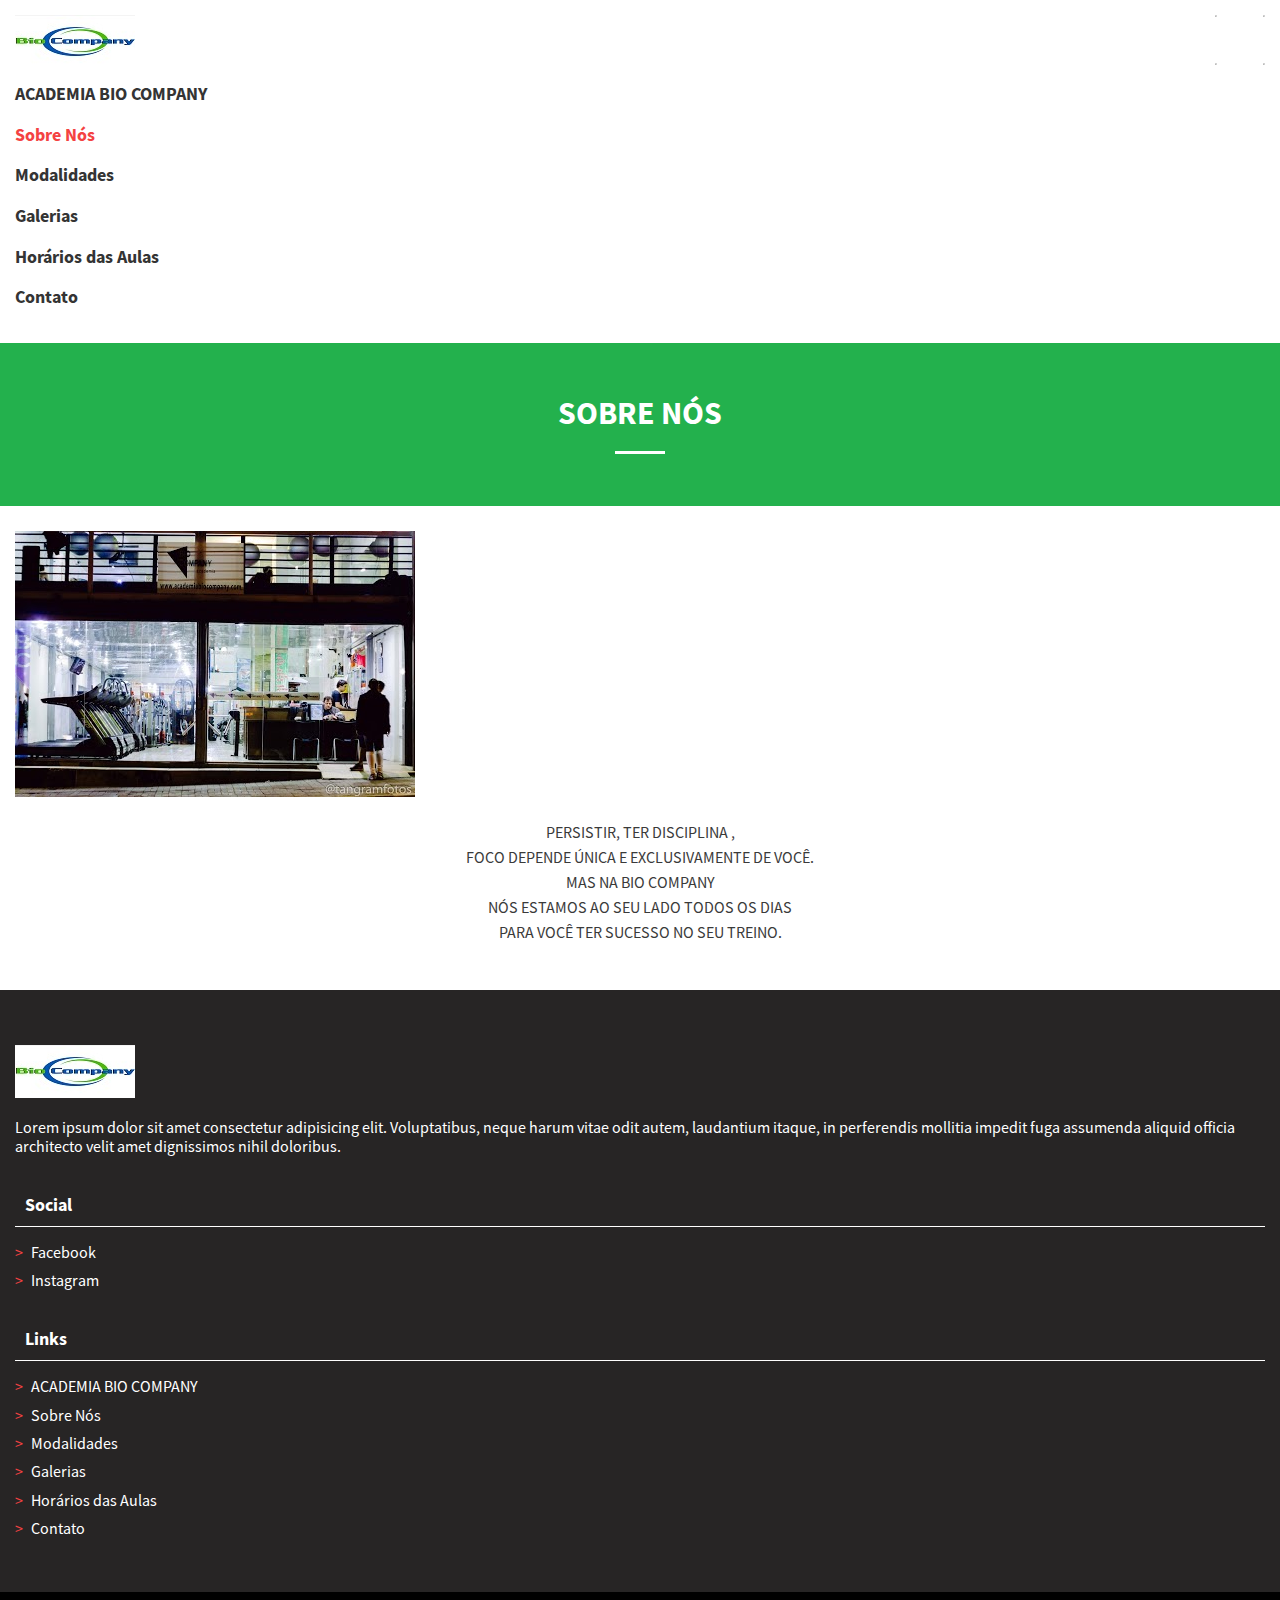
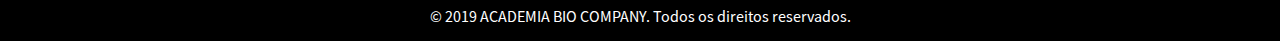
<file: ACADEMIA BIO COMPANY/sobre.html>
<!DOCTYPE html>
<html lang="pt-br">
    <head>
        <meta charset="UTF-8">
        <meta name="viewport" content="width=device-width, initial-scale=1.0">
        <title>ACADEMIA BIO COMPANY</title>
        <link rel="stylesheet" href="CSS/style.css">
        <link rel="stylesheet" href="CSS/normalize.css">
        <link rel="stylesheet" href="CSS/style-pagina.css">
    </head>
    <body>
        <header class="cabecalho"> 
            <a href="index.html" class="logo">ACADEMIA BIO COMPANY</a>
            <nav class="menu-principal">
                <button class="menu-principal__btn menu-principal__btn--fechar">Abrir/Fechar</button>
                <ul class="menu-principal__lista">
                    <li><a class="menu-principal__item" href="index.html">ACADEMIA BIO COMPANY​</a></li>
                    <li><a class="menu-principal__item menu-principal__item--atual" href="sobre.html">Sobre Nós</a></li>
                    <li><a class="menu-principal__item" href="modalidades.html">Modalidades</a></li>
                    <li><a class="menu-principal__item" href="galeria.html">Galerias</a></li>
                    <li><a class="menu-principal__item" href="horario.html">Horários das Aulas</a></li>
                    <li><a class="menu-principal__item" href="contato.html">Contato</a></li>
                </ul>
            </nav>  
        </header>
        <main>
            <article>
                <header class="pagina-cabecalho">
                    <h1 class="pagina-cabecalho__titulo">Sobre Nós</h1>
                </header>
                <section class="pagina-conteudo">
                    <img src="img/porta/bio-company-academia-210-nM1t.jpg" alt="Academia">
                    <p class="text-center">PERSISTIR, TER DISCIPLINA ,<br>FOCO
                        DEPENDE ÚNICA E EXCLUSIVAMENTE DE VOCÊ.<br>
                            
                        MAS NA BIO COMPANY<br> 
                        NÓS ESTAMOS AO SEU LADO TODOS OS DIAS 
                        <br>PARA VOCÊ TER SUCESSO NO SEU TREINO.</p></PERSISTIR,>
                </section>
            </article>
        </main>
        <footer class="rodape">
            <div class="rodape_linha-1">
                <div class="rodape__coluna">
                    <a href="index.html" class="logo logo--branco">ACADEMIA BIO COMPANY</a>
                    <p>Lorem ipsum dolor sit amet consectetur adipisicing elit. Voluptatibus, neque harum vitae odit autem, laudantium itaque, in perferendis mollitia impedit fuga assumenda aliquid officia architecto velit amet dignissimos nihil doloribus.</p>
                </div>
                <div class="rodape__coluna">
                    <h2 class="rodape__titulo">Social</h2>
                    <ul class="rodape__lista-links">
                        <li><a class="rodape__lista-links__item"href="https://www.facebook.com/" target="_blank">Facebook</a></li>
                        <li><a class="rodape__lista-links__item"href="https://www.instagram.com/" target="_blank">Instagram</a></li>
                    </ul>
                </div>
                <div class="rodape__coluna">
                    <h2 class="rodape__titulo">Links</h2>
                    <ul class="rodape__lista-links">
                        <li><a class="rodape__lista-links__item"href="index.html">ACADEMIA BIO COMPANY​</a></li>
                        <li><a class="rodape__lista-links__item"href="sobre.html">Sobre Nós</a></li>
                        <li><a class="rodape__lista-links__item"href="modalidades.html">Modalidades</a></li>
                        <li><a class="rodape__lista-links__item"href="galeria.html">Galerias</a></li>
                        <li><a class="rodape__lista-links__item"href="horario.html">Horários das Aulas</a></li>
                        <li><a class="rodape__lista-links__item"href="contato.html">Contato</a></li>
                    </ul>
                </div>
            </div> 
            <div class="rodape_linha-2">
                © 2019 ACADEMIA BIO COMPANY. Todos os direitos reservados.
            </div>
        </footer>
    </body>
</html>
</file>
<file: ACADEMIA BIO COMPANY/CSS/style.css>
*{
    box-sizing: border-box;
}
img{
    max-width: 100%;
    height: auto;
}
@font-face{
    font-family: "Source Sans Pro";
    src: url('../fonts/source-sans-pro/SourceSansPro-Regular.otf');
}
@font-face{
    font-family: "Source Sans Pro";
    src: url('../fonts/source-sans-pro/SourceSansPro-Bold.otf');
    font-weight: bold;
}
body{
    font-family: "Source Sans Pro";
}

.cabecalho{
    background: #fff;
    padding: 15px;
}

.logo{
    background-image: url("../img/logo/unnamedcerta.jpg");
    background-repeat: no-repeat;
    display: block;
    width: 120px;
    height: 53px;
    text-indent: -99999px;
    margin: 0;
}
.logo--branco{
    background-image: url("../img/logo/unnamedcerta.jpg");
}
.menu-principal__btn{
    display: block;
    width: 50px;
    height: 50px;
    text-indent: -9999px;
    background-color: #fff;
    border-image: url('../img/logo/menuprincipal-btn-bg.png');
    background-repeat: no-repeat;
    background-position: 5px 5px;
    border-color: #c4c4c4;
    border-style: solid;
    border-radius: 5px;
    cursor: pointer;

    position: absolute;
    top: 15px;
    right: 15px;
}

.menu-principal__btn--fechar{
    background-position: -48px 7px;
}
.menu-principal__lista{
    padding: 0;
    list-style: none;
}
.menu-principal__item{
    text-decoration: none;
    font-weight: bold;
    color: #343434;
    margin-bottom: 20px;
    display: block;
    font-size: 18px;
}

.menu-principal__item--atual{
    color: #f44242;
}

/*rodapé*/
.rodape{
    color: #fff;
}
.rodape .logo{
    margin-bottom: 20px;
}
.rodape_linha-1{
    background-color: #272525;
    background-image: url("../img/");
    background-size: cover;
    padding: 15px;
}
.rodape_linha-2{
    background-color: #000;
    text-align: center;
    padding: 15px;
}
.rodape__coluna{
    margin-top: 40px;
    margin-bottom: 40px;
}
.rodape__titulo{
    border-bottom: 1px solid #fff;
    padding: 0 10px 10px 10px;
    font-size: 18px;
}
.rodape__lista-links{
    padding: 0;
    list-style: none;
}
.rodape__lista-links__item{
    color: #fff;
    text-decoration: none;
    margin-bottom: 10px;
    display: block;
}
.rodape__lista-links__item::before{
    content: '>';
    margin-right: 8px;
    color: #f44242;
}
</file>
<file: ACADEMIA BIO COMPANY/CSS/style-contato.css>
.formulario{
    background-color: #efecec;
    margin-left: -15px;
    margin-right: -15px;
    padding: 40px 15px 40px 15px;
    box-shadow: 0 0 5px #989898;
}
.formulario__grupo{
    margin-bottom: 15px;
}
.formulario__campo{
    widows: 100%;
    border: 1px solid #c4c4c4;
    border-radius: 5px;
    padding: 10px 5px;
}
.formulario__label{
    color: #343434; 
}
.formulario__botao{
    border: 3px solid #0158B3;
    border-radius: 300px;
    border-color: #fff;
    color: #0158B3;
    padding: 5px 20px;
    cursor: pointer;
    display: block;
    margin: 0 auto;
    font-weight: bold;
}

.mapa{
    background: #0158B3;
    height: 0;
    padding-bottom: 100%;
    position: relative;
    overflow: hidden;
    margin: 0 -15px -25px -15px;
}
.mapa iframe{
    width: 100% !important;
    height: 100% !important;
    position: absolute;
    top: 0;
    left: 0;
}
</file>
<file: ACADEMIA BIO COMPANY/CSS/style-pagina.css>
.pagina-cabecalho{
    background-color: #0158B3;
    background-image: url("../img/cabecalho-verde-bg.jpg");
    background-attachment: fixed;
    color: #fff;
    padding-top: 30px;
    padding-bottom: 30px;
}
.pagina-cabecalho__titulo{
    text-align: center;
    text-transform: uppercase;
}
.pagina-cabecalho__titulo::after{
    content: '';
    display: block;
    width: 50px;
    height: 3px;
    background-color: #fff;
    margin: 0 auto;
    margin-top: 20px;
}

.pagina-conteudo{
    padding: 15px;
    padding-top: 25px;
    padding-bottom: 25px;
}
.pagina-conteudo p{
    color: #3a3a3a;
    line-height: 25px;
    margin-top: 20px;
    margin-bottom: 20px;
}

.text-center{
    text-align: center;
}
</file>
<file: ACADEMIA BIO COMPANY/CSS/style-galeria.css>
.lista-galeria{
    list-style: none;
    padding: 0;
}
.lista-galeria__item{
    margin-left: -15px;
    margin-right: -15px;
    margin-bottom: 50px;
}
.lista-galeria__item a{
    text-decoration: none;
}
.lista-galeria__titulo{
    color: #000;
    font-size: 18px;
    margin-left: 15px;
    border-left: 1px solid #000;
    padding-left: 10px;
}
</file>
<file: ACADEMIA BIO COMPANY/CSS/style-modalidades.css>
.cabecalho-home{
    background: url('../img/pesos.jpg') #000 no-repeat;
    background-size: cover;
    color: #fff;
    text-align: center;
    padding: 50px 0;
}
.cabecalho-home__titulo{
    font-size: 40px;
    margin-bottom: 0;
}
.cabecalho-home__role{
    display: none;
}
.modalidades__titulo{
    color: #000;
    text-align: center;
    text-transform: uppercase;
    margin-bottom: 50px;
}
.modalidades__titulo::after{
    content: '';
    display: block;
    width: 50px;
    height: 3px;
    background-color: #0158B3;
    margin: 0 auto;
    margin-top: 15px;
}
.servico{
    padding: 30px 0;
}
.servico__item{
    text-align: center;
    padding: 0 15px;
    margin-bottom: 50px;
}
.servico__texto{
    color: #585858;
}
</file>
